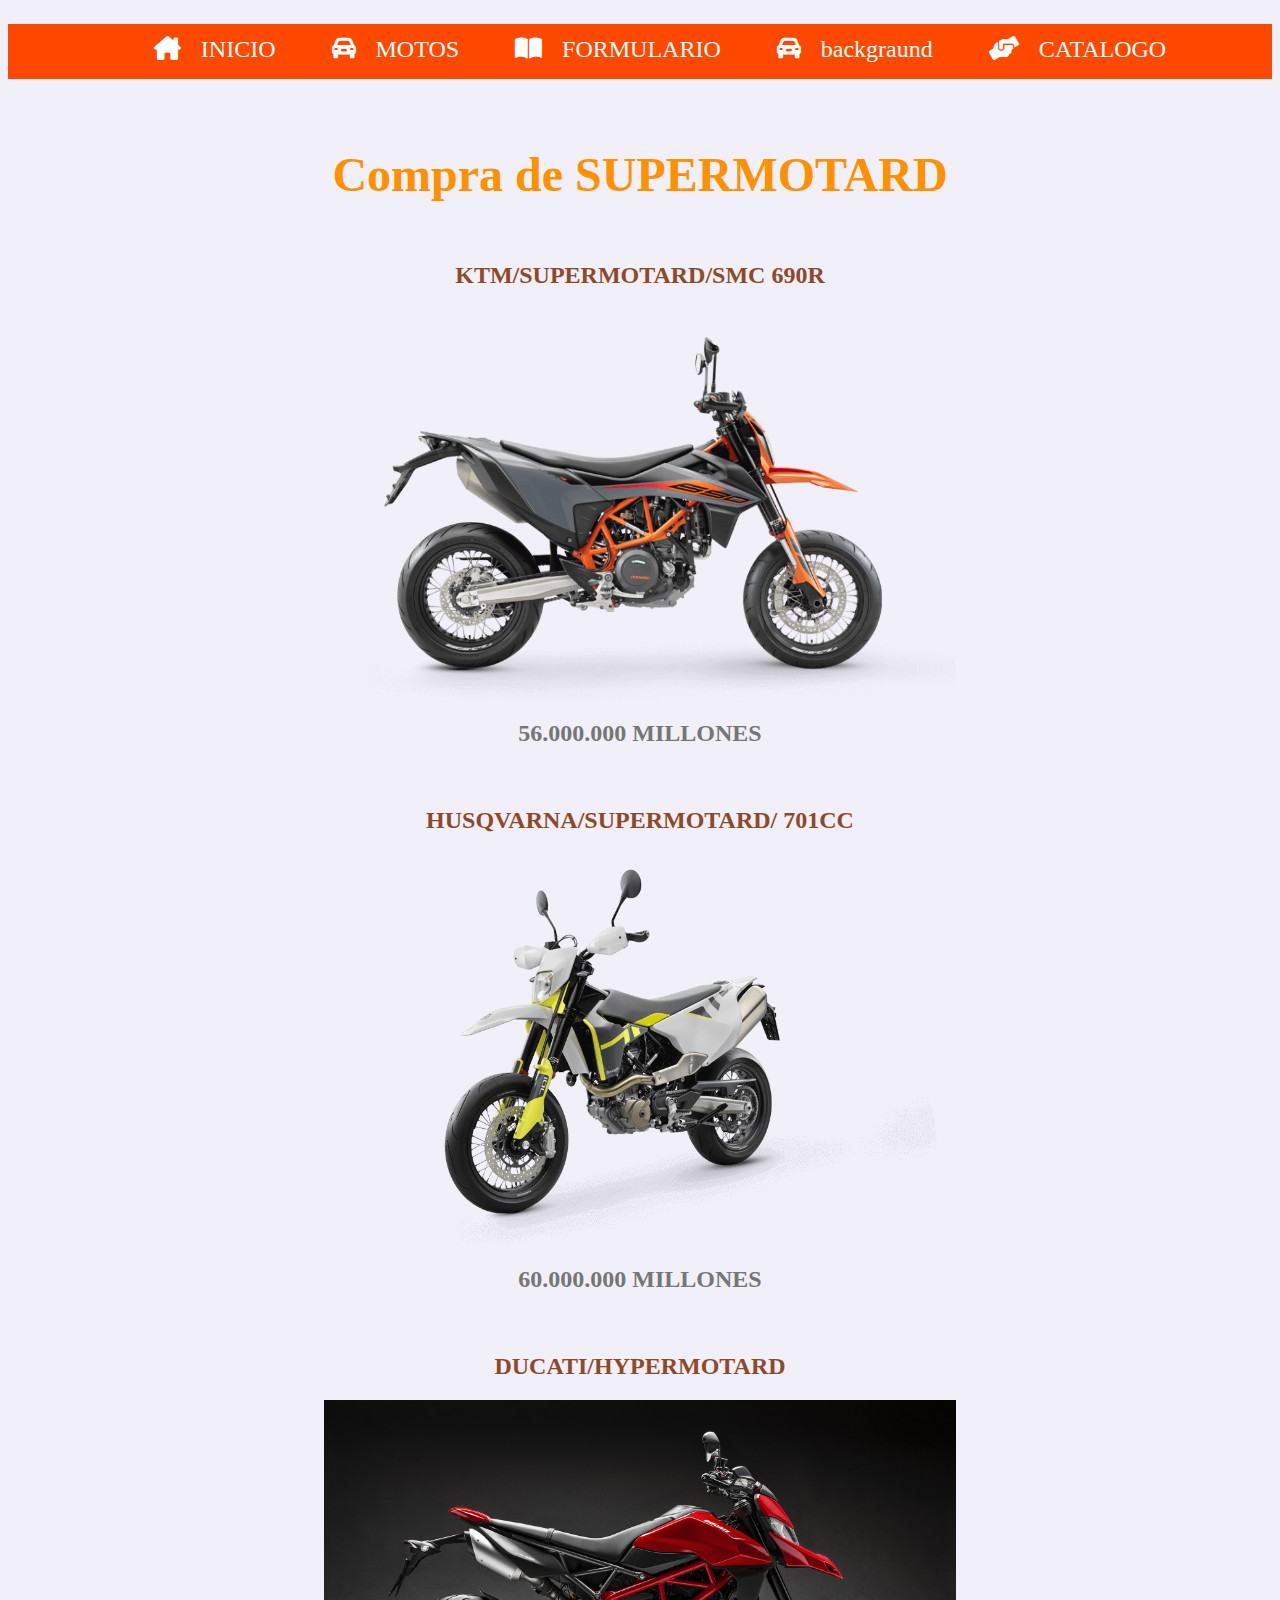
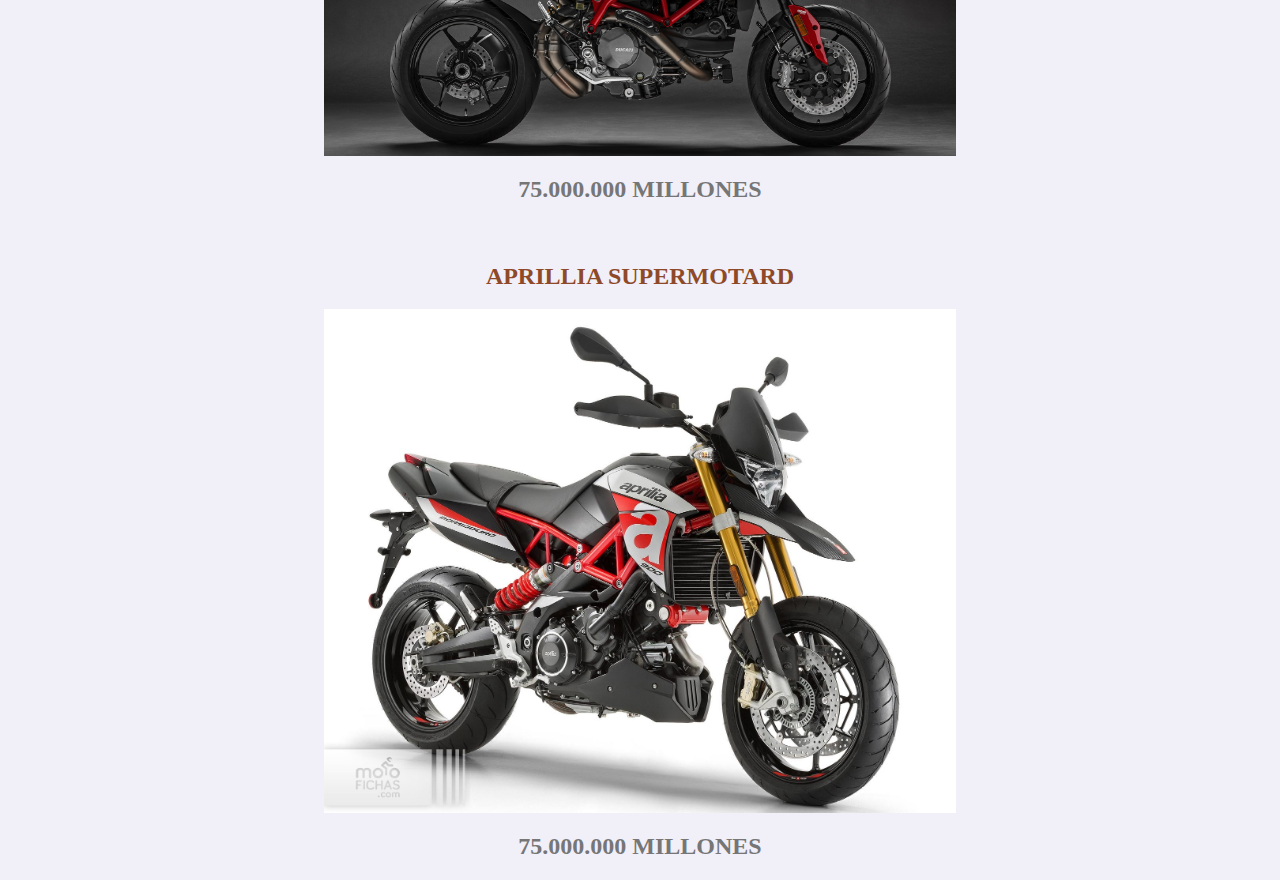
<file: catalogo.html>
<!DOCTYPE html>
<html lang="en">
<head>
    <meta charset="UTF-8">
    <meta http-equiv="X-UA-Compatible" content="IE=edge">
    <meta name="viewport" content="width=device-width, initial-scale=1.0">
    <link rel="stylesheet" href="style/catalogo.css">
    <link rel="stylesheet" href="Icons/all.css">
    <title>Catalogo</title>
</head>
<body>
 <div class="content-main">
        <nav class="main-nav">
            <label class="bar-menu"><i id="barMenu" class="fa-solid fa-bars"></i></label>
                <ul id="menuUL" class="menu-horiz">
                    <li><a class="menu-a-style" href="index.html"><i class="style-icon fa-solid fa-house-chimney"></i>INICIO</a></li>
                    <li><a class="menu-a-style" href="catalogo.html"><i class="style-icon fa-solid fa-car-rear"></i>MOTOS</a></li>
                    <li><a class="menu-a-style" href="formulario.html"><i class="style-icon fa-solid fa-book-open"></i>FORMULARIO</a></li>
                    <li><a class="menu-a-style" href="backgraund.html"><i class="style-icon fa-solid fa-car-rear"></i>backgraund</a></li>
                    <li><a class="menu-a-style" href="supermotard.html"><i class="style-icon fa-solid fa-handshake-angle"></i>CATALOGO</a></li>
                </ul>
        </nav>
 </div>

<br>
<br>

<div class="main-content-img">
    <h1 class="p1">Compra de SUPERMOTARD</h1>

    <div class="box-img-texto">
            <h2>KTM/SUPERMOTARD/SMC 690R</h2>
                <div class="box-img">
                    <img class="img-catalogo" src="img/descarga1.png">
                </div>
            <h2 class="p2">56.000.000 MILLONES</h2>
    </div>
        <div class="box-img-texto">
            <h2>HUSQVARNA/SUPERMOTARD/ 701CC</h2>
                <div class="box-img">
                    <img class="img-catalogo" src="img/Foto_360_Husqvarna_701_Supermoto_2021_08.png">
                </div>
            <h2 class="p2">60.000.000 MILLONES</h2>
    </div>
        <div class="box-img-texto">
            <h2>DUCATI/HYPERMOTARD</h2>
                <div class="box-img">
                    <img class="img-catalogo" src="img/Hypermotard-950-MY19-Studio-04-Gallery-1920x1080.jpg">
                </div>
            <h2 class="p2">75.000.000 MILLONES</h2>
    </div>
        <div class="box-img-texto">
            <h2>APRILLIA SUPERMOTARD</h2>
                <div class="box-img">
                    <img class="img-catalogo" src="img/01-aprilia-dorsoduro-900-2017.jpg">
                </div>
            <h2 class="p2">75.000.000 MILLONES</h2>
    </div>
   
    </div>

</body>
<script src="js/script.js"></script>
</html>
</file>
<file: style/catalogo.css>
body{
    background-color: #F1EFF8; 
}

.img-catalogo{
    width: 50%;
    display:block;
    margin:auto;
    
}

h2{
  color: rgb(142, 73, 41);
}
.box-img-texto{
    text-align: center;
    margin-top: 60px;
}

.p1{
    text-align: center;
    font-family: Cambria, Cochin, Georgia, Times, 'Times New Roman', serif;
    color: rgb(255, 145, 0);
    font-size: 3em;
}

.p2{
    color: rgb(118, 118, 118);
}

.main-nav{
  width: 100%;
  height: 55px;
  background-color: rgb(255, 72, 0);
  font-size: 1.5em;
}

.bar-menu{
  display: none;
}

ul{
  text-align: center;
}
li{
  display: inline-block;
  margin-top: 12px;
}
.menu-a-style{
  color: white;
  text-decoration: none;
  padding: 0 25px;
}

/* .menu-a-style:hover{
  color: rgba(127, 255, 212, 0.73);
} */


.style-icon{
  margin-right: 20px;
}

.style-icons{
  margin-right: 20px;
}

.table-box{
  width: 100%;
  display: flex;
  justify-content: center;
  align-items: center;
  margin-top: 100px;
  z-index: 7; 
}

th{
  border: 1px solid black;
  text-align: center;
  background-color: rgb(164, 220, 202);
}

td{
  border: 1px solid black;
  text-align: center;
  background-color: rgb(255, 255, 255);
}
img{
  width: 40%;
}

@media only screen and (max-width: 700px){
  nav {
      position: fixed;
      top: 0;
  }
  .bar-menu{
      display: block;
      color: white;
      font-size: 1.6em;
      padding-top: 7px;
      padding-left: 25px;
  }
  .menu-responsive {
      display: flex;
      flex-direction: column;
      background: rgba(255, 77, 0, 0.8);
      margin: 0;
      padding: 0;
  }
  .menu-responsive li {
      padding: 20px;
  }
  .menu-responsive li:hover {
     background: gainsboro;
  }
  .menu-responsive li:hover a {
      color: rgb(64,64,64,.9);
  }
  .menu-horiz {
      display: none;
  }
}
/* aldrich-regular - latin */
@font-face {
  font-family: 'Aldrich';
  font-style: normal;
  font-weight: 400;
  src: url('../fonts/aldrich-v17-latin-regular.eot'); /* IE9 Compat Modes */
  src: local(''),
       url('../fonts/aldrich-v17-latin-regular.eot?#iefix') format('embedded-opentype'), /* IE6-IE8 */
       url('../fonts/aldrich-v17-latin-regular.woff2') format('woff2'), /* Super Modern Browsers */
       url('../fonts/aldrich-v17-latin-regular.woff') format('woff'), /* Modern Browsers */
       url('../fonts/aldrich-v17-latin-regular.ttf') format('truetype'), /* Safari, Android, iOS */
       url('../fonts/aldrich-v17-latin-regular.svg#Aldrich') format('svg'); /* Legacy iOS */
}
</file>
